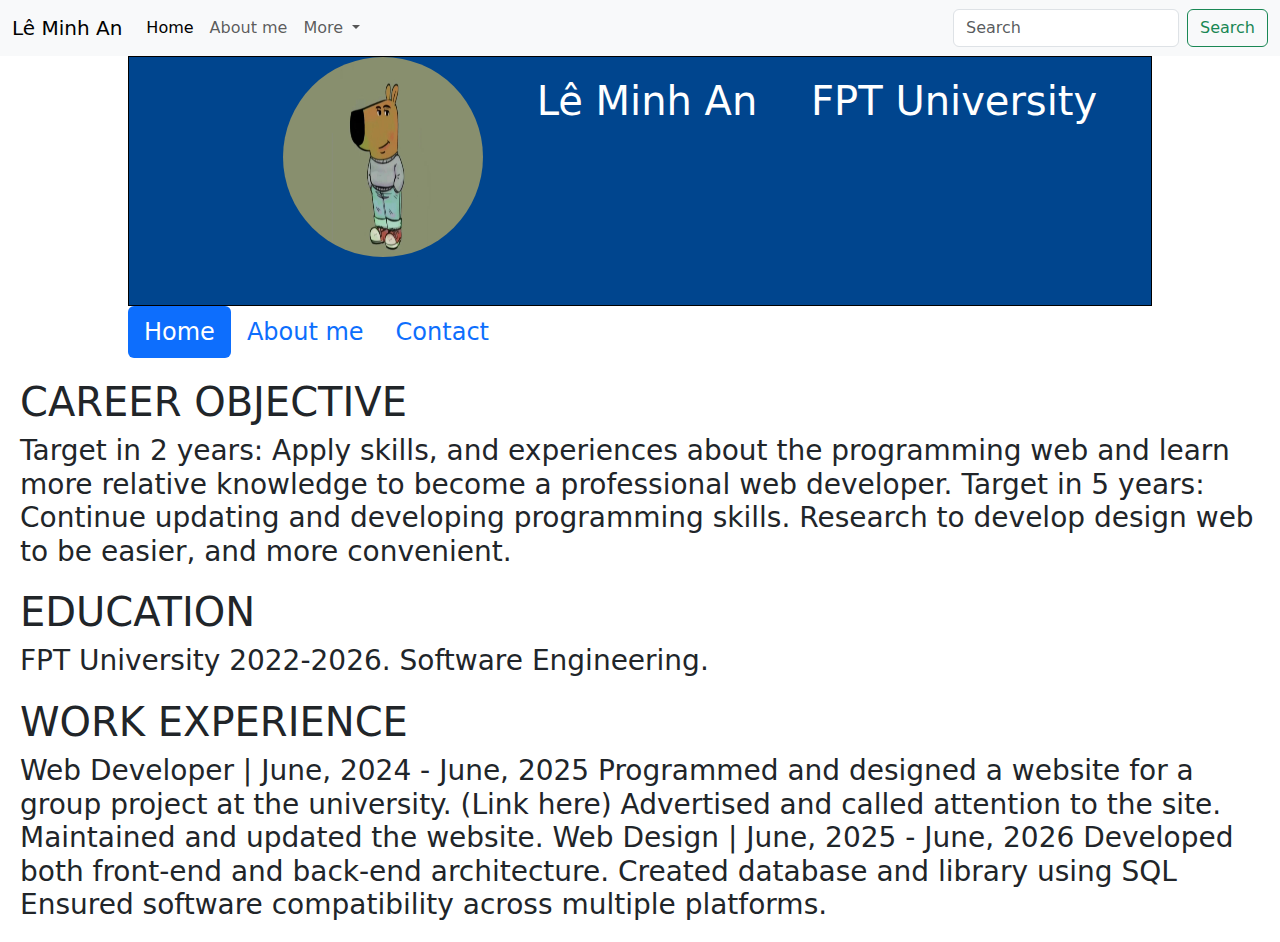
<file: index.html>
<!DOCTYPE html>
<html lang="en">
<head>
    <meta charset="UTF-8">
    <meta name="viewport" content="width=device-width, initial-scale=1.0">
    <title>My Portfolio</title>
    <link rel="stylesheet" href="style.css">
    <link href="https://cdn.jsdelivr.net/npm/bootstrap@5.3.3/dist/css/bootstrap.min.css" rel="stylesheet" integrity="sha384-QWTKZyjpPEjISv5WaRU9OFeRpok6YctnYmDr5pNlyT2bRjXh0JMhjY6hW+ALEwIH" crossorigin="anonymous">
</head>
<body>
    
    <nav class="navbar navbar-expand-lg bg-body-tertiary">
        <div class="container-fluid">
          <a class="navbar-brand" href="index.html">Lê Minh An</a>
          <button class="navbar-toggler" type="button" data-bs-toggle="collapse" data-bs-target="#navbarSupportedContent" aria-controls="navbarSupportedContent" aria-expanded="false" aria-label="Toggle navigation">
            <span class="navbar-toggler-icon"></span>
          </button>
          <div class="collapse navbar-collapse" id="navbarSupportedContent">
            <ul class="navbar-nav me-auto mb-2 mb-lg-0">
              <li class="nav-item">
                <a class="nav-link active" aria-current="page" href="index.html">Home</a>
              </li>
              <li class="nav-item">
                <a class="nav-link" href="aboutme.html">About me</a>
              </li>
              <li class="nav-item dropdown">
                <a class="nav-link dropdown-toggle" href="#" role="button" data-bs-toggle="dropdown" aria-expanded="false">
                  More
                </a>
                <ul class="dropdown-menu">
                  <li><a class="dropdown-item" href="contact.html">Contact</a></li>
                  <li><a class="dropdown-item" href="location.html">Location</a></li>
                  <li><hr class="dropdown-divider"></li>
                  <li><a class="dropdown-item" href="#">Social Network</a></li>
                </ul>
              </li>
            </ul>
            <form class="d-flex" role="search">
              <input class="form-control me-2" type="search" placeholder="Search" aria-label="Search">
              <button class="btn btn-outline-success" type="submit">Search</button>
            </form>
          </div>
        </div>
      </nav>

    <div id="header">
        <div id="figure">
            <img src="img/chill-guy-memes.jpg" id="avatar">
            <h1 class="figure-info">Lê Minh An</h1>
            <h1 class="figure-info">FPT University</h1>
        </div>
        <ul class="nav nav-pills" id="mini-bar">
            <li class="nav-item">
              <a class="nav-link active" aria-current="page" href="index.html">Home</a>
            </li>
            <li class="nav-item">
              <a class="nav-link" href="aboutme.html">About me</a>
            </li>
            <li class="nav-item">
              <a class="nav-link" href="contact.html">Contact</a>
            </li>
          </ul>
        
    </div>
    <div class="content">
        <h1>CAREER OBJECTIVE</h1>
        <h3>Target in 2 years: Apply skills, and experiences about the
            programming web and learn more relative knowledge to
            become a professional web developer.
            Target in 5 years: Continue updating and developing
            programming skills. Research to develop design web to
            be easier, and more convenient.</h3>
    </div>
    <div class="content">
        <h1>EDUCATION</h1>
        <h3>FPT University
            2022-2026.
            Software Engineering.</h3>
    </div>
    <div class="content">
        <h1>WORK EXPERIENCE</h1>
        <h3>Web Developer | June, 2024 - June, 2025
            Programmed and designed a website for a group
            project at the university. (Link here)
            Advertised and called attention to the site.
            Maintained and updated the website.
            Web Design | June, 2025 - June, 2026
            Developed both front-end and back-end
            architecture.
            Created database and library using SQL
            Ensured software compatibility across multiple
            platforms.</h3>
    </div>

    <script src="https://cdn.jsdelivr.net/npm/bootstrap@5.3.3/dist/js/bootstrap.bundle.min.js" integrity="sha384-YvpcrYf0tY3lHB60NNkmXc5s9fDVZLESaAA55NDzOxhy9GkcIdslK1eN7N6jIeHz" crossorigin="anonymous"></script>
</body>
</html>
</file>
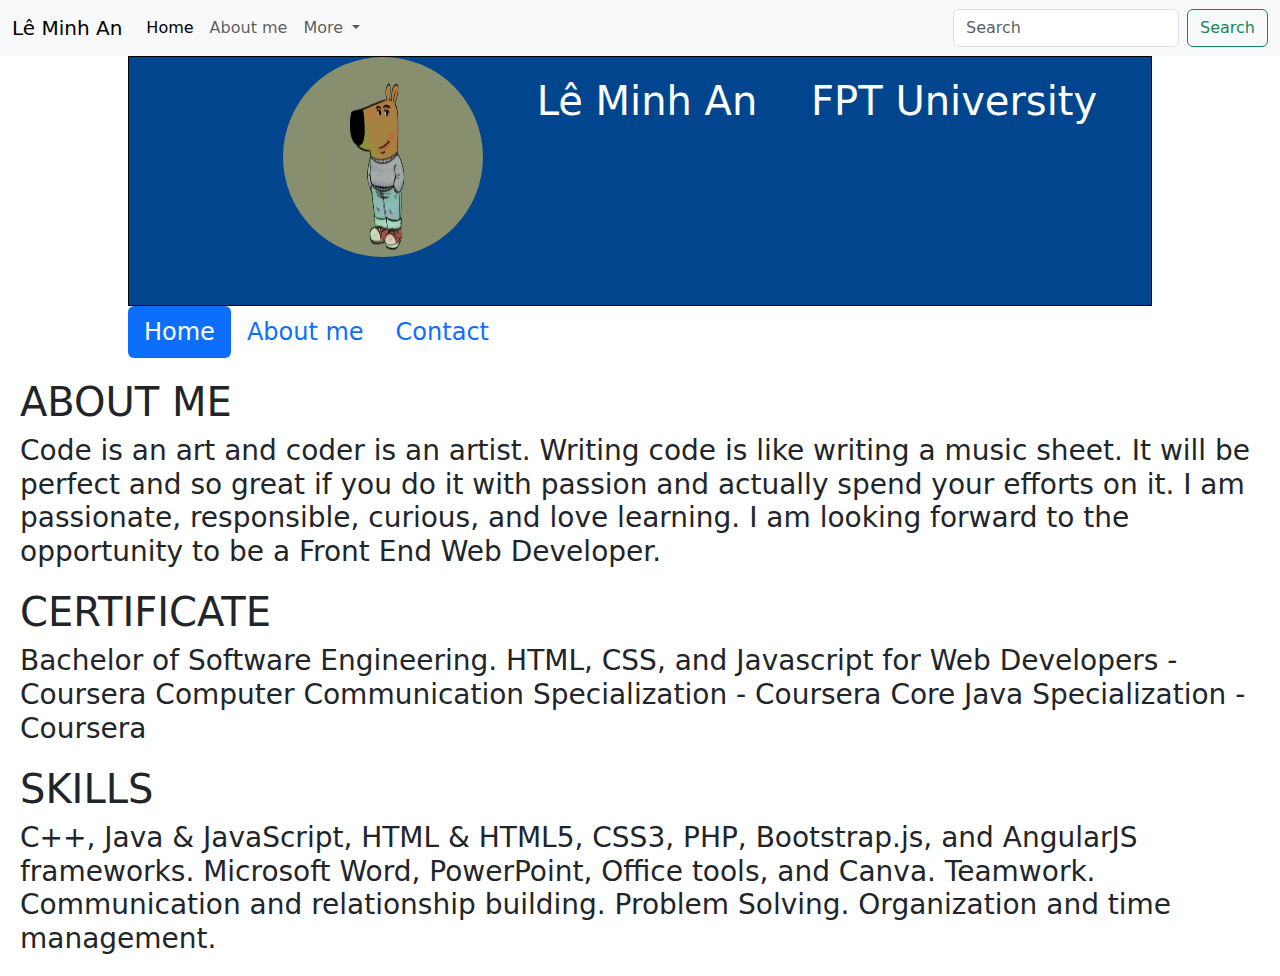
<file: aboutme.html>
<!DOCTYPE html>
<html lang="en">
<head>
    <meta charset="UTF-8">
    <meta name="viewport" content="width=device-width, initial-scale=1.0">
    <title>My Portfolio</title>
    <link rel="stylesheet" href="style.css">
    <link href="https://cdn.jsdelivr.net/npm/bootstrap@5.3.3/dist/css/bootstrap.min.css" rel="stylesheet" integrity="sha384-QWTKZyjpPEjISv5WaRU9OFeRpok6YctnYmDr5pNlyT2bRjXh0JMhjY6hW+ALEwIH" crossorigin="anonymous">
</head>
<body>
    
    <nav class="navbar navbar-expand-lg bg-body-tertiary">
        <div class="container-fluid">
          <a class="navbar-brand" href="#">Lê Minh An</a>
          <button class="navbar-toggler" type="button" data-bs-toggle="collapse" data-bs-target="#navbarSupportedContent" aria-controls="navbarSupportedContent" aria-expanded="false" aria-label="Toggle navigation">
            <span class="navbar-toggler-icon"></span>
          </button>
          <div class="collapse navbar-collapse" id="navbarSupportedContent">
            <ul class="navbar-nav me-auto mb-2 mb-lg-0">
              <li class="nav-item">
                <a class="nav-link active" aria-current="page" href="index.html">Home</a>
              </li>
              <li class="nav-item">
                <a class="nav-link" href="aboutme.html">About me</a>
              </li>
              <li class="nav-item dropdown">
                <a class="nav-link dropdown-toggle" href="#" role="button" data-bs-toggle="dropdown" aria-expanded="false">
                  More
                </a>
                <ul class="dropdown-menu">
                  <li><a class="dropdown-item" href="contact.html">Contact</a></li>
                  <li><a class="dropdown-item" href="location.html">Location</a></li>
                  <li><hr class="dropdown-divider"></li>
                  <li><a class="dropdown-item" href="#">Social Network</a></li>
                </ul>
              </li>
            </ul>
            <form class="d-flex" role="search">
              <input class="form-control me-2" type="search" placeholder="Search" aria-label="Search">
              <button class="btn btn-outline-success" type="submit">Search</button>
            </form>
          </div>
        </div>
      </nav>

    <div id="header">
        <div id="figure">
            <img src="img/chill-guy-memes.jpg" id="avatar">
            <h1 class="figure-info">Lê Minh An</h1>
            <h1 class="figure-info">FPT University</h1>
        </div>
        <ul class="nav nav-pills" id="mini-bar">
            <li class="nav-item">
              <a class="nav-link active" aria-current="page" href="index.html">Home</a>
            </li>
            <li class="nav-item">
              <a class="nav-link" href="aboutme.html">About me</a>
            </li>
            <li class="nav-item">
              <a class="nav-link" href="contact.html">Contact</a>
            </li>
          </ul>
        
    </div>
    <div class="content">
        <h1>ABOUT ME</h1>
        <h3>Code is an art and coder is an artist. Writing code is
          like writing a music sheet. It will be perfect and so
          great if you do it with passion and actually spend
          your efforts on it. I am passionate, responsible,
          curious, and love learning. I am looking forward to
          the opportunity to be a Front End Web Developer.</h3>
    </div>
    <div class="content">
        <h1>CERTIFICATE</h1>
        <h3>Bachelor of Software Engineering.
          HTML, CSS, and Javascript for Web
          Developers - Coursera
          Computer Communication
          Specialization - Coursera
          Core Java Specialization - Coursera</h3>
    </div>
    <div class="content">
        <h1>SKILLS</h1>
        <h3>C++, Java & JavaScript, HTML &
          HTML5, CSS3, PHP, Bootstrap.js,
          and AngularJS frameworks.
          Microsoft Word, PowerPoint, Office
          tools, and Canva.
          Teamwork.
          Communication and relationship
          building.
          Problem Solving.
          Organization and time
          management.</h3>
    </div>

    <script src="https://cdn.jsdelivr.net/npm/bootstrap@5.3.3/dist/js/bootstrap.bundle.min.js" integrity="sha384-YvpcrYf0tY3lHB60NNkmXc5s9fDVZLESaAA55NDzOxhy9GkcIdslK1eN7N6jIeHz" crossorigin="anonymous"></script>
</body>
</html>
</file>
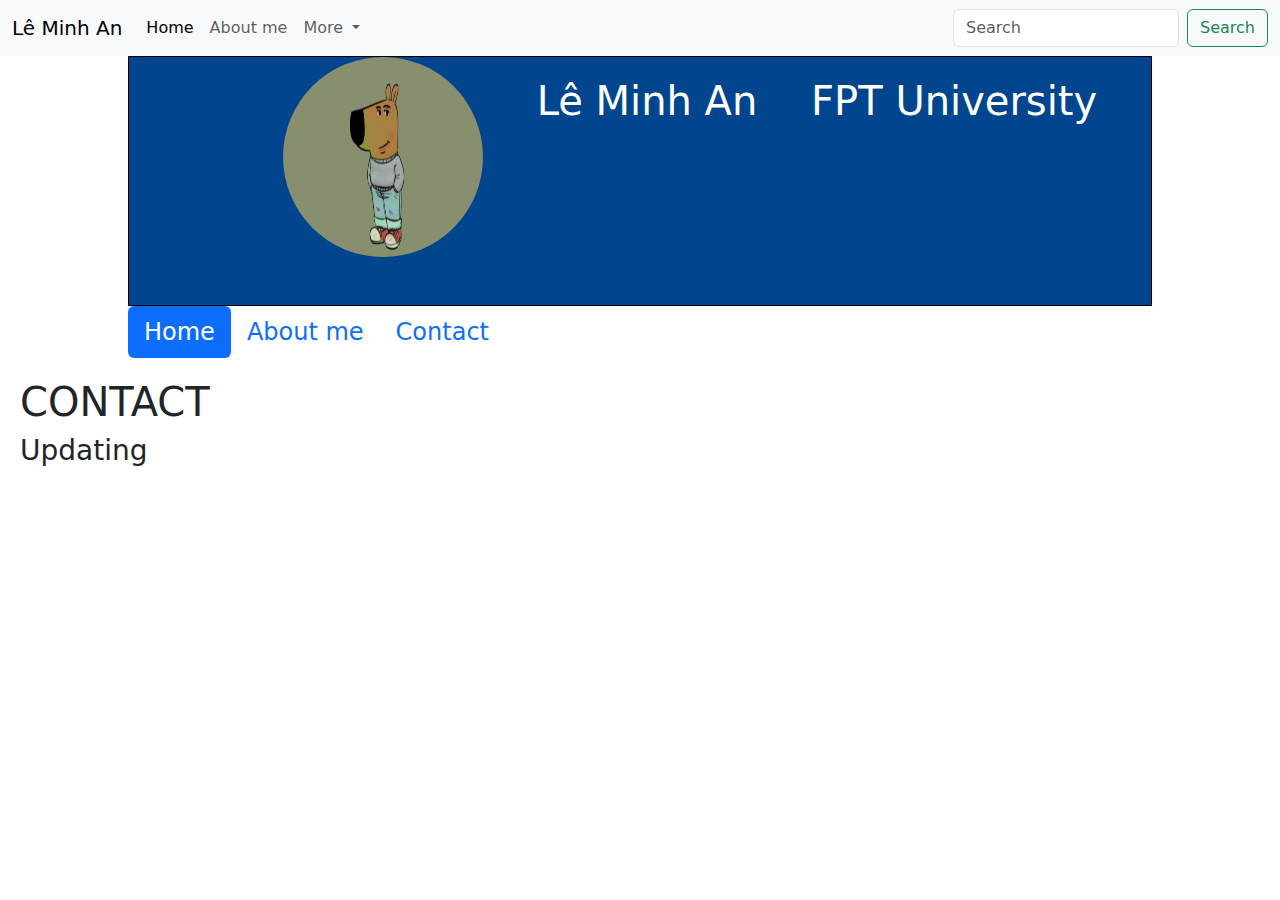
<file: contact.html>
<!DOCTYPE html>
<html lang="en">
<head>
    <meta charset="UTF-8">
    <meta name="viewport" content="width=device-width, initial-scale=1.0">
    <title>My Portfolio</title>
    <link rel="stylesheet" href="style.css">
    <link href="https://cdn.jsdelivr.net/npm/bootstrap@5.3.3/dist/css/bootstrap.min.css" rel="stylesheet" integrity="sha384-QWTKZyjpPEjISv5WaRU9OFeRpok6YctnYmDr5pNlyT2bRjXh0JMhjY6hW+ALEwIH" crossorigin="anonymous">
</head>
<body>
    
    <nav class="navbar navbar-expand-lg bg-body-tertiary">
        <div class="container-fluid">
          <a class="navbar-brand" href="#">Lê Minh An</a>
          <button class="navbar-toggler" type="button" data-bs-toggle="collapse" data-bs-target="#navbarSupportedContent" aria-controls="navbarSupportedContent" aria-expanded="false" aria-label="Toggle navigation">
            <span class="navbar-toggler-icon"></span>
          </button>
          <div class="collapse navbar-collapse" id="navbarSupportedContent">
            <ul class="navbar-nav me-auto mb-2 mb-lg-0">
              <li class="nav-item">
                <a class="nav-link active" aria-current="page" href="index.html">Home</a>
              </li>
              <li class="nav-item">
                <a class="nav-link" href="aboutme.html">About me</a>
              </li>
              <li class="nav-item dropdown">
                <a class="nav-link dropdown-toggle" href="#" role="button" data-bs-toggle="dropdown" aria-expanded="false">
                  More
                </a>
                <ul class="dropdown-menu">
                  <li><a class="dropdown-item" href="contact.html">Contact</a></li>
                  <li><a class="dropdown-item" href="location.html">Location</a></li>
                  <li><hr class="dropdown-divider"></li>
                  <li><a class="dropdown-item" href="#">Social Network</a></li>
                </ul>
              </li>
            </ul>
            <form class="d-flex" role="search">
              <input class="form-control me-2" type="search" placeholder="Search" aria-label="Search">
              <button class="btn btn-outline-success" type="submit">Search</button>
            </form>
          </div>
        </div>
      </nav>

    <div id="header">
        <div id="figure">
            <img src="img/chill-guy-memes.jpg" id="avatar">
            <h1 class="figure-info">Lê Minh An</h1>
            <h1 class="figure-info">FPT University</h1>
        </div>
        <ul class="nav nav-pills" id="mini-bar">
            <li class="nav-item">
              <a class="nav-link active" aria-current="page" href="index.html">Home</a>
            </li>
            <li class="nav-item">
              <a class="nav-link" href="aboutme.html">About me</a>
            </li>
            <li class="nav-item">
              <a class="nav-link" href="contact.html">Contact</a>
            </li>
          </ul>
        
    </div>
    <div class="content">
        <h1>CONTACT</h1>
        <h3>Updating</h3>
    </div>

    <script src="https://cdn.jsdelivr.net/npm/bootstrap@5.3.3/dist/js/bootstrap.bundle.min.js" integrity="sha384-YvpcrYf0tY3lHB60NNkmXc5s9fDVZLESaAA55NDzOxhy9GkcIdslK1eN7N6jIeHz" crossorigin="anonymous"></script>
</body>
</html>
</file>
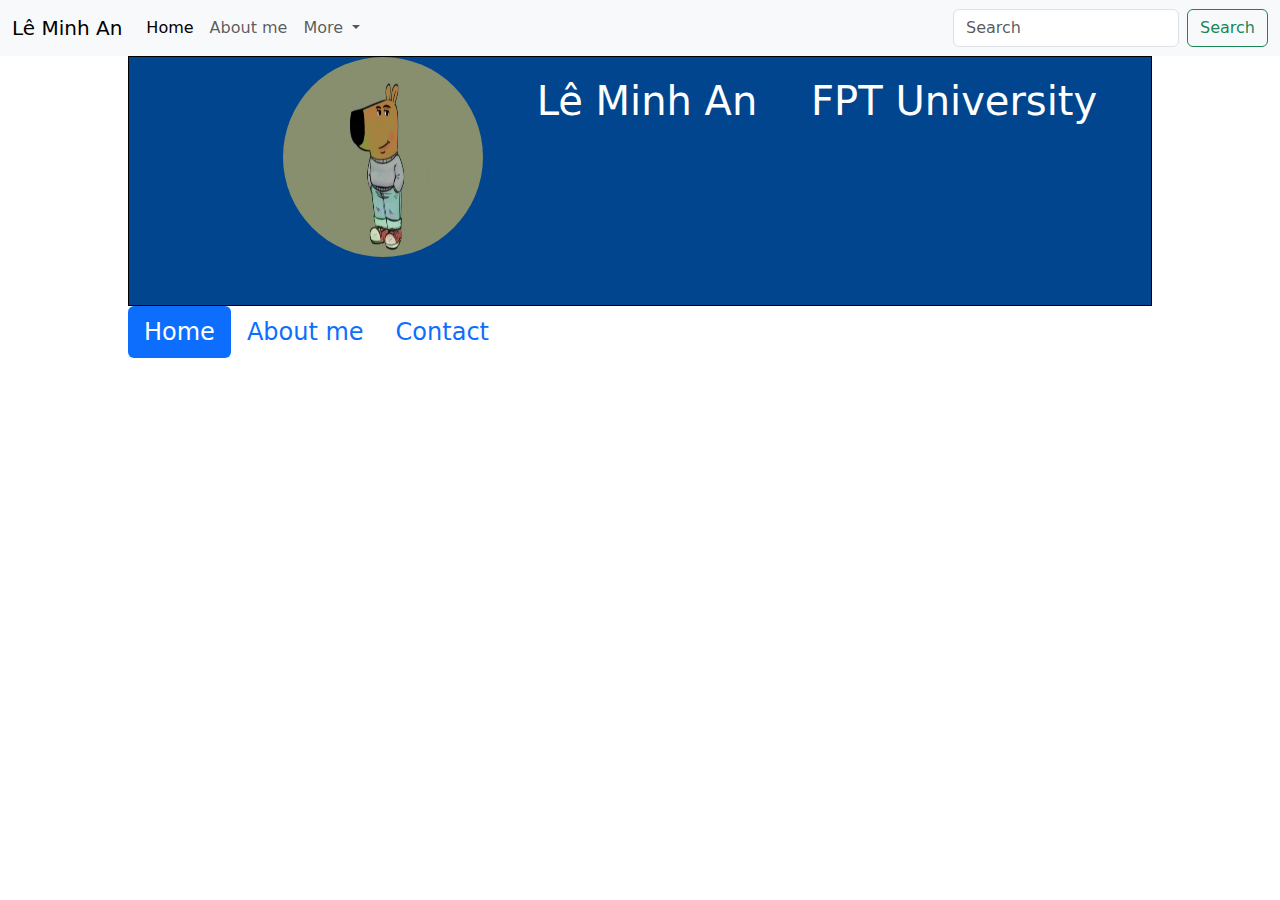
<file: location.html>
<!DOCTYPE html>
<html lang="en">
<head>
    <meta charset="UTF-8">
    <meta name="viewport" content="width=device-width, initial-scale=1.0">
    <title>My Portfolio</title>
    <link rel="stylesheet" href="style.css">
    <link href="https://cdn.jsdelivr.net/npm/bootstrap@5.3.3/dist/css/bootstrap.min.css" rel="stylesheet" integrity="sha384-QWTKZyjpPEjISv5WaRU9OFeRpok6YctnYmDr5pNlyT2bRjXh0JMhjY6hW+ALEwIH" crossorigin="anonymous">
</head>
<body>
    
    <nav class="navbar navbar-expand-lg bg-body-tertiary">
        <div class="container-fluid">
          <a class="navbar-brand" href="#">Lê Minh An</a>
          <button class="navbar-toggler" type="button" data-bs-toggle="collapse" data-bs-target="#navbarSupportedContent" aria-controls="navbarSupportedContent" aria-expanded="false" aria-label="Toggle navigation">
            <span class="navbar-toggler-icon"></span>
          </button>
          <div class="collapse navbar-collapse" id="navbarSupportedContent">
            <ul class="navbar-nav me-auto mb-2 mb-lg-0">
              <li class="nav-item">
                <a class="nav-link active" aria-current="page" href="index.html">Home</a>
              </li>
              <li class="nav-item">
                <a class="nav-link" href="aboutme.html">About me</a>
              </li>
              <li class="nav-item dropdown">
                <a class="nav-link dropdown-toggle" href="#" role="button" data-bs-toggle="dropdown" aria-expanded="false">
                  More
                </a>
                <ul class="dropdown-menu">
                  <li><a class="dropdown-item" href="contact.html">Contact</a></li>
                  <li><a class="dropdown-item" href="location.html">Location</a></li>
                  <li><hr class="dropdown-divider"></li>
                  <li><a class="dropdown-item" href="#">Social Network</a></li>
                </ul>
              </li>
            </ul>
            <form class="d-flex" role="search">
              <input class="form-control me-2" type="search" placeholder="Search" aria-label="Search">
              <button class="btn btn-outline-success" type="submit">Search</button>
            </form>
          </div>
        </div>
      </nav>

    <div id="header">
        <div id="figure">
            <img src="img/chill-guy-memes.jpg" id="avatar">
            <h1 class="figure-info">Lê Minh An</h1>
            <h1 class="figure-info">FPT University</h1>
        </div>
        <ul class="nav nav-pills" id="mini-bar">
            <li class="nav-item">
              <a class="nav-link active" aria-current="page" href="index.html">Home</a>
            </li>
            <li class="nav-item">
              <a class="nav-link" href="aboutme.html">About me</a>
            </li>
            <li class="nav-item">
              <a class="nav-link" href="contact.html">Contact</a>
            </li>
          </ul>
        
    </div>
    <iframe src="https://www.google.com/maps/embed?pb=!1m18!1m12!1m3!1d3918.609941530484!2d106.80730807451795!3d10.841132857997918!2m3!1f0!2f0!3f0!3m2!1i1024!2i768!4f13.1!3m3!1m2!1s0x31752731176b07b1%3A0xb752b24b379bae5e!2zVHLGsOG7nW5nIMSQ4bqhaSBo4buNYyBGUFQgVFAuIEhDTQ!5e0!3m2!1svi!2s!4v1732563725542!5m2!1svi!2s" width="600" height="450" style="border:0;" allowfullscreen="" loading="lazy" referrerpolicy="no-referrer-when-downgrade"></iframe>

    <script src="https://cdn.jsdelivr.net/npm/bootstrap@5.3.3/dist/js/bootstrap.bundle.min.js" integrity="sha384-YvpcrYf0tY3lHB60NNkmXc5s9fDVZLESaAA55NDzOxhy9GkcIdslK1eN7N6jIeHz" crossorigin="anonymous"></script>
</body>
</html>
</file>
<file: style.css>
#figure{
    display: flex;
    justify-content: space-evenly;
    background-color: rgb(0, 69, 142);
}
.content{
    margin: 20px;
}
#header{
    display: flex;
    flex-direction: column;
    justify-content: center;
}
#mini-bar{
    display: flex;
    margin-left: 10%;
    font-size: x-large;
}



@media all and (min-width:0px) {
    #avatar{
        position: relative;
        width: 100px;
        height: 100px;
        border-radius: 50%;
    }
    #figure{
        position: relative;
        margin-left: 10%;
        width: 80%;
        height: 200px;
        border: 1px solid black;
    }
    .figure-info{
        position: relative;
        margin-top: 20px;
        color: white;
    }
}
@media all and (min-width:512px) {
    #avatar{
        position: relative;
        width: 100px;
        height: 100px;
        border-radius: 50%;
    }
    #figure{
        position: relative;
        margin-left: 10%;
        width: 80%;
        height: 200px;
        border: 1px solid black;
    }
    .figure-info{
        position: relative;
        color: white;
    }
}
@media all and (min-width:1000px) {
    #avatar{
        position: relative;
        width: 200px;
        height: 200px;
        margin-left: 100px;
        border-radius: 50%;
    }
    #figure{
        position: relative;
        margin-left: 10%;
        width: 80%;
        height: 250px;
        border: 1px solid black;
    }
    .figure-info{
        position: relative;
        color: white;
    }
}
</file>
